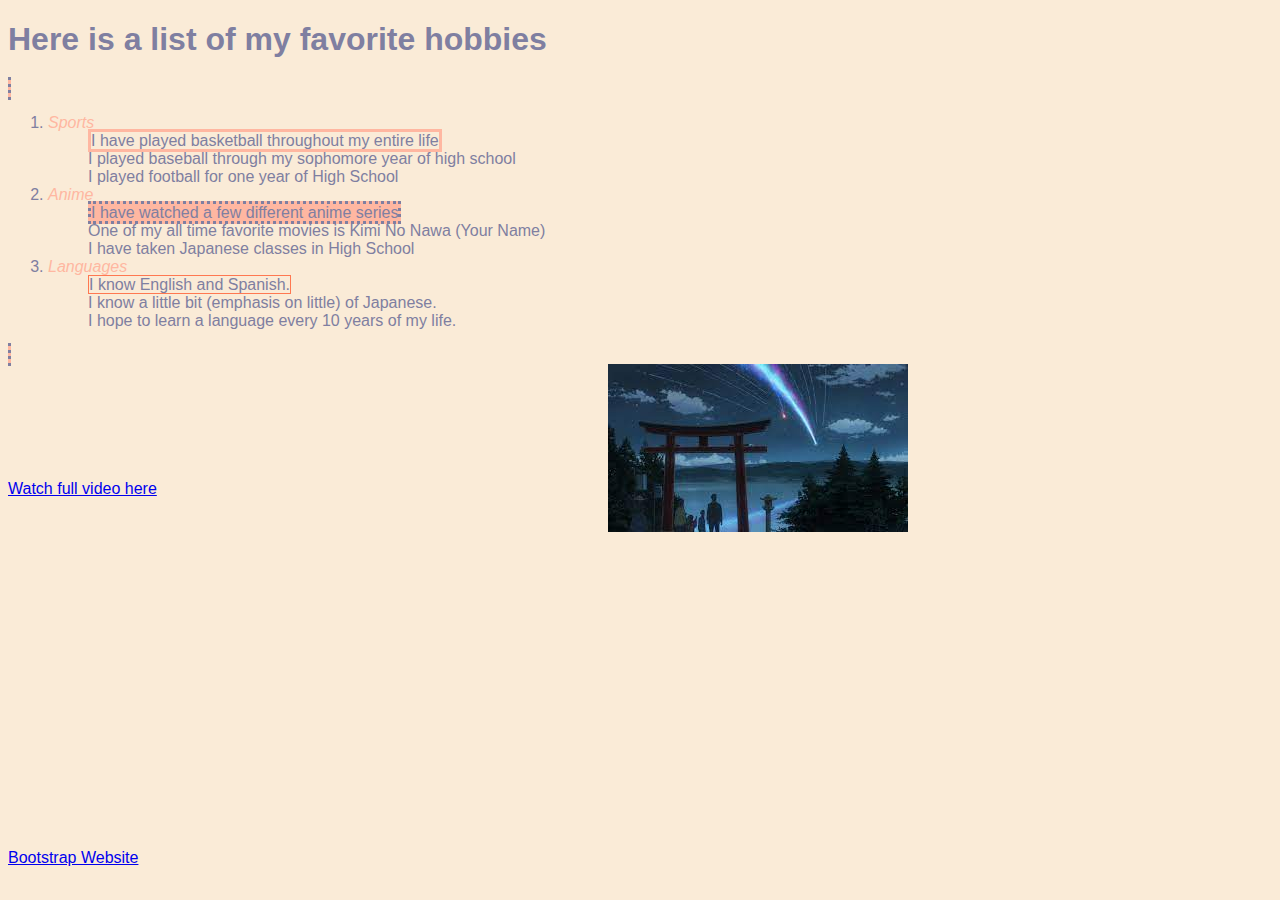
<file: myHobbies.html>
<!DOCTYPE html>
<html lang="en">
<head>
    <meta charset="UTF-8">
    <meta name="viewport" content="width=device-width, initial-scale=1.0">
    <title>My Hobbies</title>
    <link href="css/IS201styles.css" rel="stylesheet" type="text/css">
</head>
<h1>Here is a list of my favorite hobbies</h1>
<body style="background-color: antiquewhite;">
<span class="box1"> 
    <ol>
        <li>
            <span class="italic">Sports</span>
            <ul><span class="box3">I have played basketball throughout my entire life</span></ul>
            <ul>I played baseball through my sophomore year of high school</ul>
            <ul>I played football for one year of High School</ul>
        </span>
        </li>
        <li>
            
            <span class="italic">Anime</span>
            <ul><span class="box1">I have watched a few different anime series</span></ul>
            <ul>One of my all time favorite movies is Kimi No Nawa (Your Name)</ul>
            <ul>I have taken Japanese classes in High School</ul>
        </span>
        </li>
        <li>
            <span class="italic">Languages</span>
            <ul><span class="box2">I know English and Spanish.</span></ul>
            <ul>I know a little bit (emphasis on little) of Japanese.</ul>
            <ul>I hope to learn a language every 10 years of my life.</ul>
        </li>
    </ol>
</span>
<div class="position"><img src="[data-uri]" alt="Your Name"> </div>
<p><a href="https://www.youtube.com/watch?v=xU47nhruN-Q">Watch full video here</a></p> 
    
<iframe width="560" height="315" src="https://www.youtube.com/embed/xU47nhruN-Q?si=IEiBPkl7eRdTlzlR" title="YouTube video player" frameborder="0" allow="accelerometer; autoplay; clipboard-write; encrypted-media; gyroscope; picture-in-picture; web-share" allowfullscreen></iframe>
<div class='tableauPlaceholder' id='viz1702351824031' style='position: relative'><noscript><a href='#'><img alt='Sheet 6 ' src='https:&#47;&#47;public.tableau.com&#47;static&#47;images&#47;5Y&#47;5YMFMDTC3&#47;1_rss.png' style='border: none' /></a></noscript><object class='tableauViz'  style='display:none;'><param name='host_url' value='https%3A%2F%2Fpublic.tableau.com%2F' /> <param name='embed_code_version' value='3' /> <param name='path' value='shared&#47;5YMFMDTC3' /> <param name='toolbar' value='yes' /><param name='static_image' value='https:&#47;&#47;public.tableau.com&#47;static&#47;images&#47;5Y&#47;5YMFMDTC3&#47;1.png' /> <param name='animate_transition' value='yes' /><param name='display_static_image' value='yes' /><param name='display_spinner' value='yes' /><param name='display_overlay' value='yes' /><param name='display_count' value='yes' /><param name='language' value='en-US' /><param name='filter' value='publish=yes' /></object></div>                <script type='text/javascript'>                    var divElement = document.getElementById('viz1702351824031');                    var vizElement = divElement.getElementsByTagName('object')[0];                    vizElement.style.width='100%';vizElement.style.height=(divElement.offsetWidth*0.75)+'px';                    var scriptElement = document.createElement('script');                    scriptElement.src = 'https://public.tableau.com/javascripts/api/viz_v1.js';                    vizElement.parentNode.insertBefore(scriptElement, vizElement);                </script>
<p><a href="index.html">Bootstrap Website</a></p> 
    

</body>
</html>
</file>
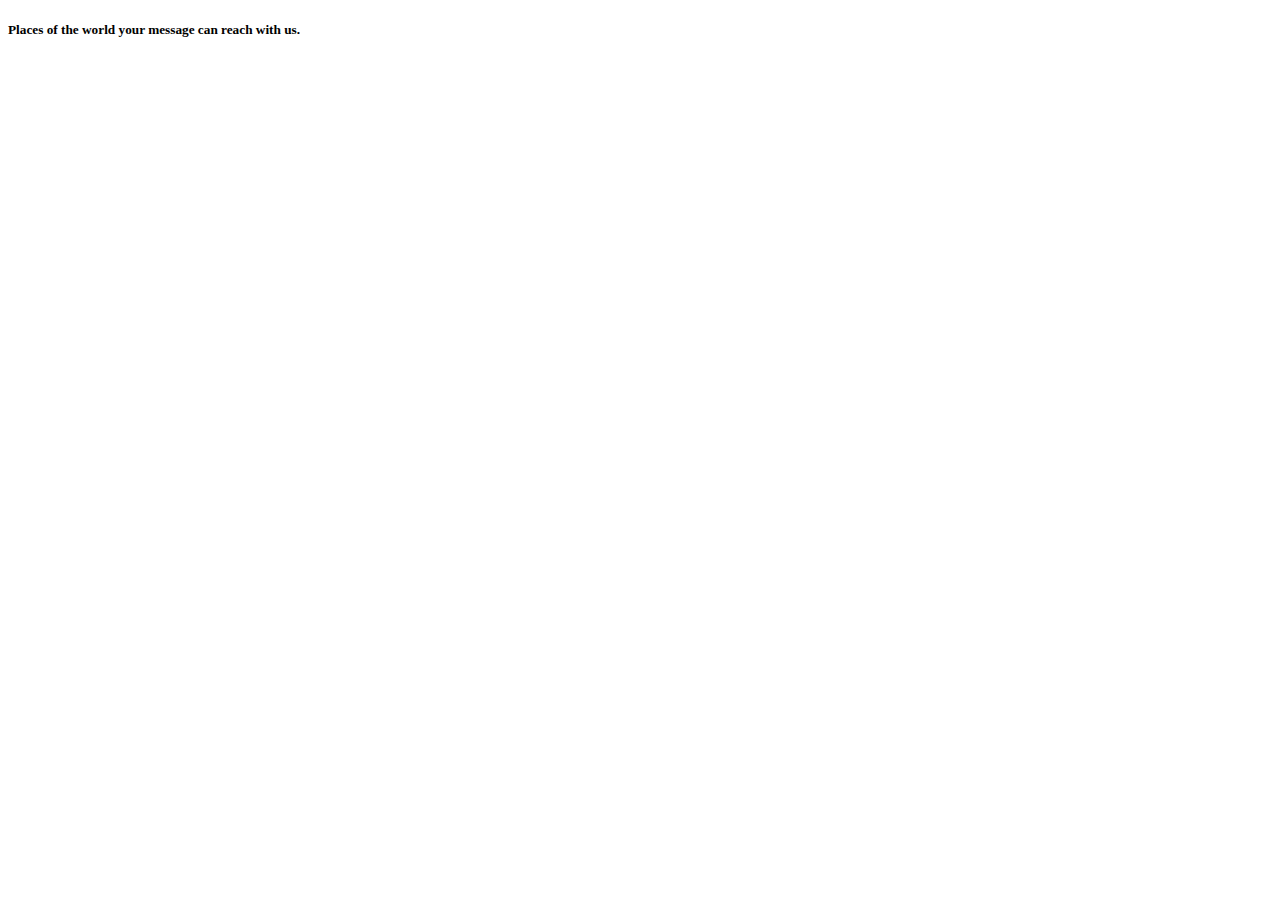
<file: tab.html>
<!DOCTYPE html>

<html>

    <head>
        <title>World Map</title>
    </head>
    <body>
        <h5>Places of the world your message can reach with us.</h5>
    </body>
    <div class='tableauPlaceholder' id='viz1702351824031' style='position: relative'><noscript><a href='#'><img alt='Sheet 6 ' src='https:&#47;&#47;public.tableau.com&#47;static&#47;images&#47;5Y&#47;5YMFMDTC3&#47;1_rss.png' style='border: none' /></a></noscript><object class='tableauViz'  style='display:none;'><param name='host_url' value='https%3A%2F%2Fpublic.tableau.com%2F' /> <param name='embed_code_version' value='3' /> <param name='path' value='shared&#47;5YMFMDTC3' /> <param name='toolbar' value='yes' /><param name='static_image' value='https:&#47;&#47;public.tableau.com&#47;static&#47;images&#47;5Y&#47;5YMFMDTC3&#47;1.png' /> <param name='animate_transition' value='yes' /><param name='display_static_image' value='yes' /><param name='display_spinner' value='yes' /><param name='display_overlay' value='yes' /><param name='display_count' value='yes' /><param name='language' value='en-US' /><param name='filter' value='publish=yes' /></object></div>                <script type='text/javascript'>                    var divElement = document.getElementById('viz1702351824031');                    var vizElement = divElement.getElementsByTagName('object')[0];                    vizElement.style.width='100%';vizElement.style.height=(divElement.offsetWidth*0.75)+'px';                    var scriptElement = document.createElement('script');                    scriptElement.src = 'https://public.tableau.com/javascripts/api/viz_v1.js';                    vizElement.parentNode.insertBefore(scriptElement, vizElement);                </script>

</html>
</file>
<file: css/IS201styles.css>
body { 
    font-style: normal; font-family: 'Lucida Sans', 'Lucida Sans Regular', 'Lucida Grande', 'Lucida Sans Unicode', Geneva, Verdana, sans-serif; color: #7f7fa1;
}

.italic { 
    font-style: italic; font-family: 'Lucida Sans', 'Lucida Sans Regular', 'Lucida Grande', 'Lucida Sans Unicode', Geneva, Verdana, sans-serif; color: #ffb7a1
   
    
}

.box1 {
    border-width: 3px;
    border-style: dotted;
    border-color: #7f7fa1;
    background-color: #ffb7a1;

}
.box2 {
    border-width: 1px;
    border-style: solid;
    border-color: #ff7851;
    

}

.box3 {
    border-width: 3px;
    border-style: solid;
    border-color: #ffb7a1;
    

}
.position { 
    position: relative;
    left: 600px;
    right: 5px;
    height: 100px;
}
</file>
